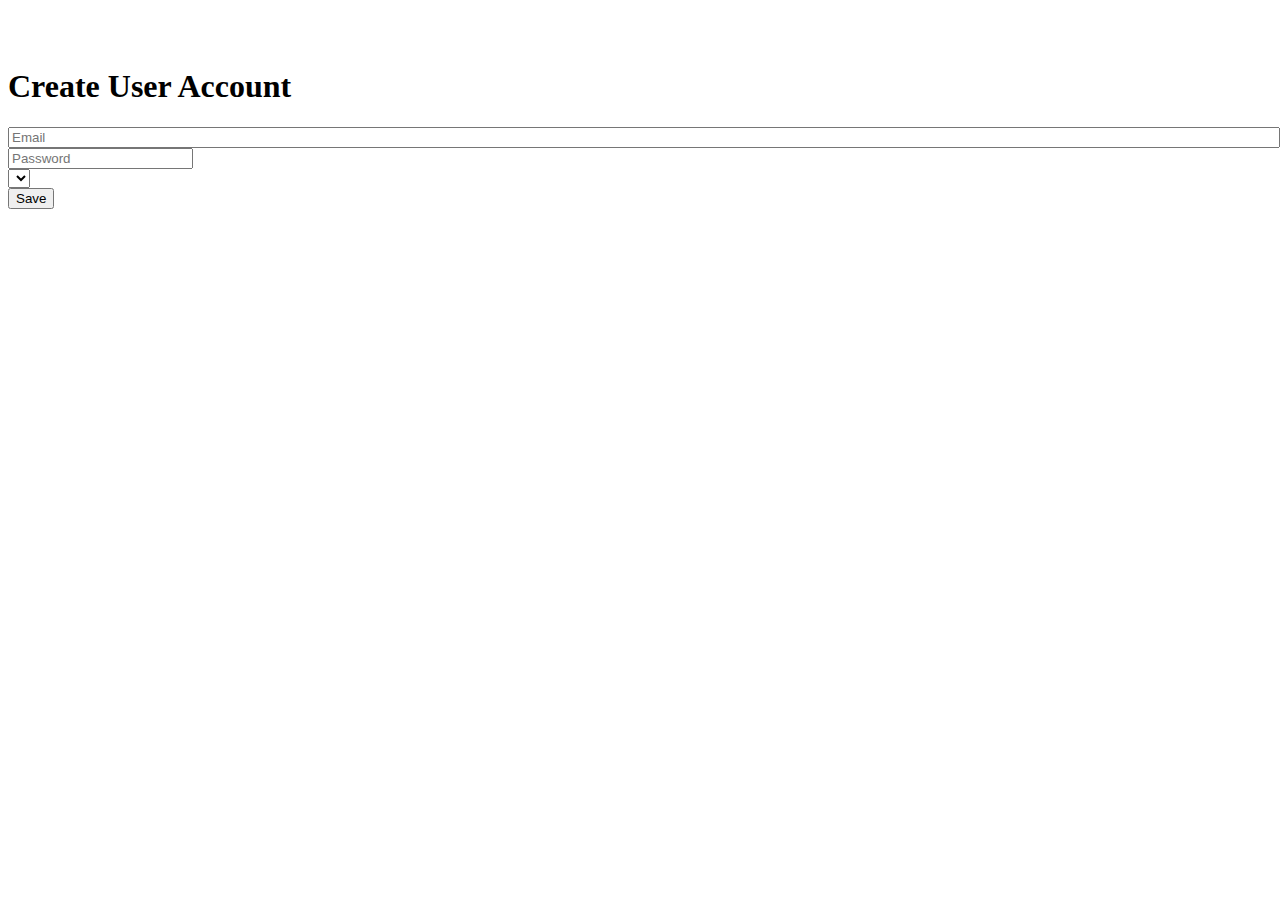
<file: Job_Portal_Spring_Boot/src/main/resources/templates/register.html>
<!DOCTYPE html>
<html lang="en" xmlns:th="http://www.thymeleaf.org"
      xmlns:sec="http://www.thymeleaf.org/extras/spring-security">
<head>
    <meta charset="UTF-8">
    <meta name="viewport" content="width=device-width, initial-scale=1.0">
    <title>Job Portal - Sign Up</title>
    <link th:rel="stylesheet" th:href="@{/webjars/bootstrap/css/bootstrap.min.css} "/>
    <link rel="stylesheet" type="text/css" media="all" th:href="@{/css/font-awesome.min.css}"/>
    <link rel="stylesheet" type="text/css" media="all" th:href="@{/css/styles.css}"/>
    <link href="https://fonts.googleapis.com/css?family=Montserrat" rel="stylesheet"/>
    <meta charset="ISO-8859-1"/>
</head>
<body>
<section class="content hidden-overflow">
    <div class="row">
        <div class="col-6 coffee_mug_background">
            <div class="logo_left mt-3 pt-4 ms-5 pl-5">
                <h2 class="logo" style="color: white">
                    hotdevjobs <span class="logo_com">.com</span>
                </h2>
            </div>
        </div>
        <div class="col-6">
            <div class="top-margin">
                <div>
                    <div class="d-flex justify-content-center mb-4">
                        <h1 class="heading_font font-weight-bold">
                            Create User Account
                        </h1>
                    </div>
                    <div class="myForm">
                        <form
                                th:action="@{/register/new}"
                                th:object="${user}"
                                method="post"
                        >
                            <div class="box-body bozero mx2p">

                                <!-- Error message display -->
                                <div class="row">
                                    <div class="col-md-12">
                                        <div class="form-group">
                                            <div th:if="${error}" class="alert alert-danger">
                                                <p th:text="${error}"></p>
                                            </div>
                                        </div>
                                    </div>
                                </div>
                                <!-- End error message display -->

                                <div class="row">
                                    <div class="col-md-12">
                                        <div class="form-group">
                                            <input
                                                    placeholder="Email"
                                                    name="email"
                                                    th:field="*{email}"
                                                    type="email"
                                                    style="width: 100%"
                                                    class="form-control"
                                                    required
                                            />
                                        </div>
                                    </div>
                                </div>
                                <div class="row">
                                    <div class="col-md-12">
                                        <div class="form-group">
                                            <input
                                                    min="8"
                                                    placeholder="Password"
                                                    name="password"
                                                    th:field="*{password}"
                                                    type="password"
                                                    class="form-control pwd"
                                                    required
                                            />
                                        </div>
                                    </div>
                                </div>
                                <div class="row">
                                    <div class="col-md-12 form-group">
                                        <select
                                                required
                                                class="form-control"
                                                th:field="*{userTypeId}"
                                        >
                                            <th:block th:each="userType :${getAllUsersTypes}">
                                                <option
                                                        th:text="${userType.userTypeName}"
                                                        th:value="${userType.userTypeId}"
                                                ></option>
                                            </th:block>
                                        </select>
                                    </div>
                                </div>
                            </div>
                            <div class="box-footer">
                                <div class="row">
                                    <div class="form-group mt-5 col-md-12">
                                        <button type="submit" class="myBtn py-3">Save</button>
                                    </div>
                                </div>
                            </div>
                        </form>
                    </div>
                </div>
            </div>
        </div>
    </div>
</section>
</body>

<script type="text/javascript" th:src="@{/webjars/jquery/jquery.min.js}"></script>
<script type="text/javascript" th:src="@{/webjars/popper.js/umd/popper.min.js}"></script>
<script type="text/javascript" th:src="@{/webjars/bootstrap/js/bootstrap.min.js}"></script>
<script type="text/javascript" th:src="@{/js/main.js}"></script>

</html>
</file>
